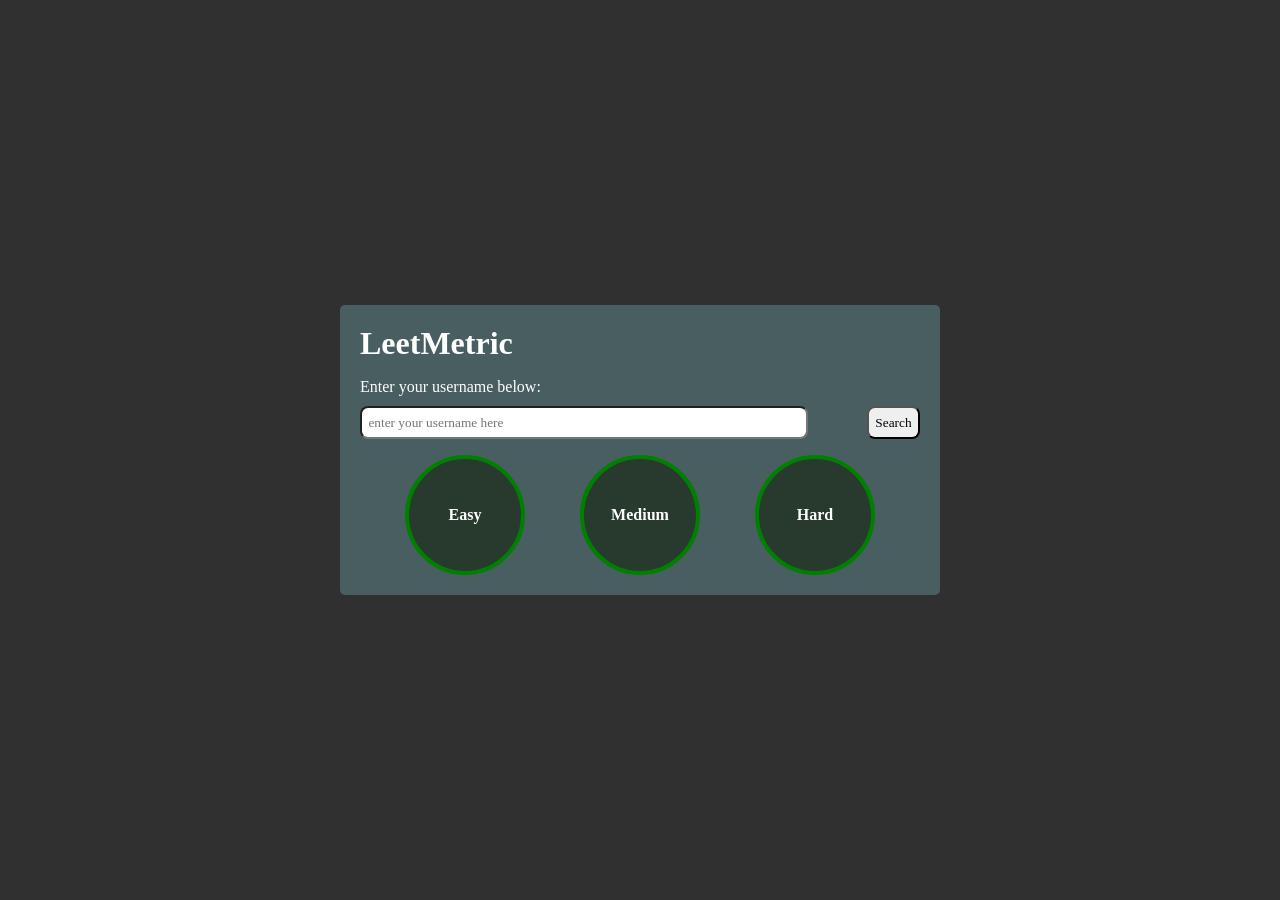
<file: Leetcode_Metrics/index.html>
<!doctype html>
<html lang="en">
  <head>
    <meta charset="UTF-8" />
    <meta name="viewport" content="width=device-width, initial-scale=1.0" />
    <title>Leetcode Metrics</title>
    <link rel="stylesheet" href="style.css" />
  </head>
  <body>
    <div class="container">
      <!-- heading -->
      <h1>LeetMetric</h1>
      <!-- user -->
      <div class="user-container">
        <p>Enter your username below:</p>
        <div class="user-input-container">
          <input
            type="text"
            placeholder="enter your username here"
            id="user-input"
          />
          <button id="search-btn">Search</button>
        </div>
      </div>
      <!-- stats -->
      <div class="stats-container">
        <div class="progress">
          <div class="progress-item">
            <div class="easy-progress circle">
              <span id="easy-label"> </span>
              Easy
            </div>
          </div>
          <div class="progress-item">
            <div class="medium-progress circle">
              <span id="medium-label"> </span>
              Medium
            </div>
          </div>
          <div class="progress-item">
            <div class="hard-progress circle">
              <span id="hard-label"> </span>
              Hard
            </div>
          </div>
        </div>
        <div class="stats-card">
          <!-- directly populate the card from the js code -->
        </div>
      </div>
    </div>

    <script src="script.js"></script>
  </body>
</html>
</file>
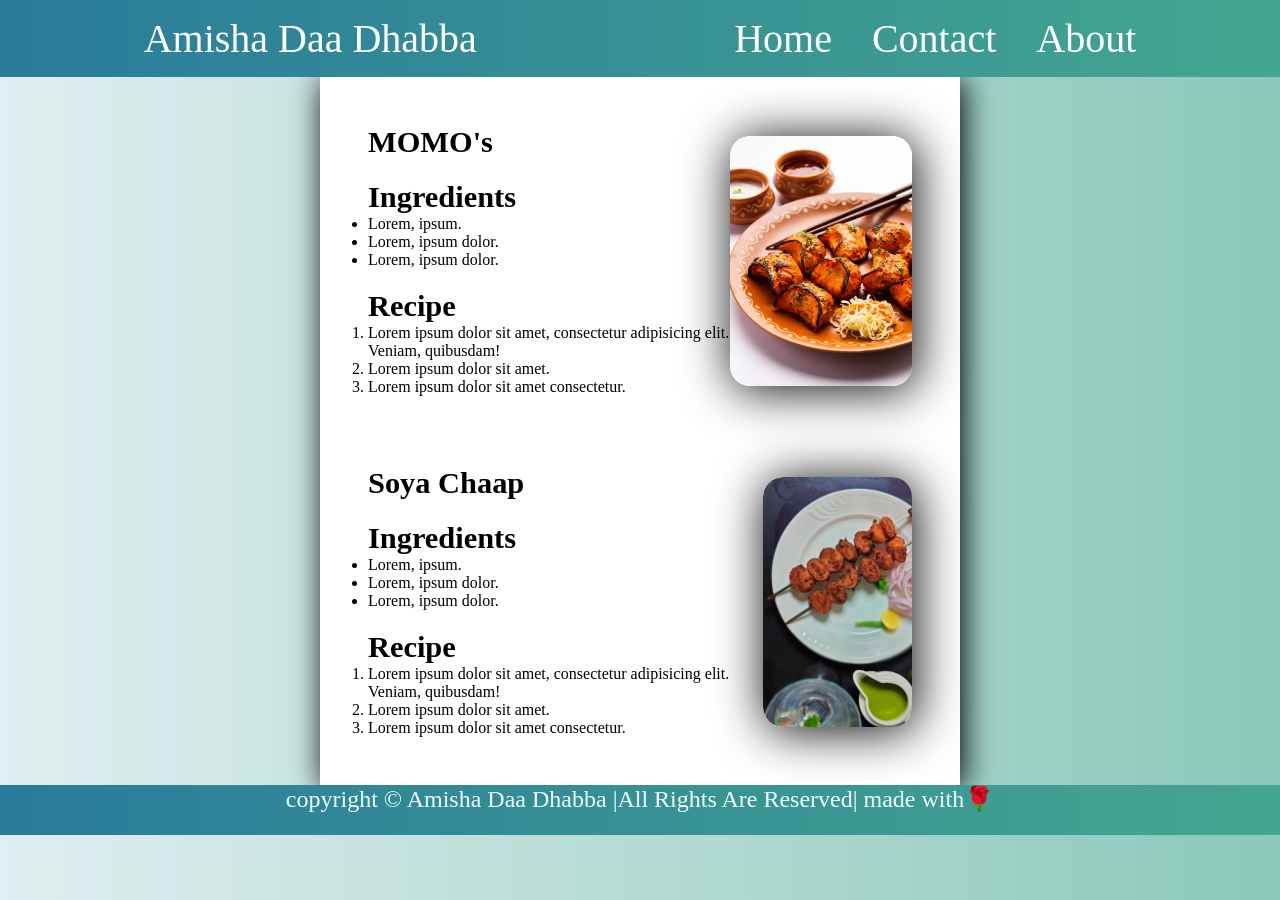
<file: recipe_website/index.html>
<!doctype html>
<html lang="en">
  <head>
    <meta charset="UTF-8" />
    <meta name="viewport" content="width=device-width, initial-scale=1.0" />
    <title>Amisha Daa Dhabba</title>
    <link rel="stylesheet" href="index.css" />
  </head>
  <body>
    <div class="container">
      <header>
        <div class="navContainer">
          <nav>
            <ul id="navList">
              <li><p id="navLogo">Amisha Daa Dhabba</p></li>
              <li>
                <div id="itemFlex">
                  <a href="#">Home</a>
                  <a href="#">Contact</a>
                  <a href="#">About</a>
                </div>
              </li>
            </ul>
          </nav>
        </div>
      </header>
      <main>
        <div class="contentBox">
          <!-- item 1 -->
          <section>
            <div class="item">
              <div class="leftBox">
                <!-- heading -->
                <h2>MOMO's</h2>
                <div>
                  <h2>Ingredients</h2>
                  <ul class="IngredientsBox">
                    <li>Lorem, ipsum.</li>
                    <li>Lorem, ipsum dolor.</li>
                    <li>Lorem, ipsum dolor.</li>
                  </ul>
                </div>
                <div>
                  <h2>Recipe</h2>
                  <ol class="RecipeBox">
                    <li>
                      Lorem ipsum dolor sit amet, consectetur adipisicing elit.
                      Veniam, quibusdam!
                    </li>
                    <li>Lorem ipsum dolor sit amet.</li>
                    <li>Lorem ipsum dolor sit amet consectetur.</li>
                  </ol>
                </div>
              </div>
              <div class="rightBox">
                <img src="images/Tandoori_Momos.avif" alt="pic">
                <div class="overlay">
                  <a href="">click here to Buy</a>
                </div>
              </div>
              

            </div>
          </section>

          <section>
            <div class="item">
              <div class="leftBox">
                <!-- heading -->
                <h2>Soya Chaap</h2>
                <div>
                  <h2>Ingredients</h2>
                  <ul>
                    <li>Lorem, ipsum.</li>
                    <li>Lorem, ipsum dolor.</li>
                    <li>Lorem, ipsum dolor.</li>
                  </ul>
                </div>
                <div>
                  <h2>Recipe</h2>
                  <ol>
                    <li>
                      Lorem ipsum dolor sit amet, consectetur adipisicing elit.
                      Veniam, quibusdam!
                    </li>
                    <li>Lorem ipsum dolor sit amet.</li>
                    <li>Lorem ipsum dolor sit amet consectetur.</li>
                  </ol>
                </div>
              </div>
              <div class="rightBox">
                <img src="images/soya chaap.jpg" alt="pic">
                 <div class="overlay">
                  <a href="">click here to Buy</a>
                </div>
              </div>
              

            </div>
          </section>
         
          
        </div>
      </main>
      <footer>
        <div class="footerBox">
          <p>
            copyright &copy; Amisha Daa Dhabba |All Rights Are Reserved| made
            with🌹
          </p>
        </div>
      </footer>
    </div>
  </body>
</html>
</file>
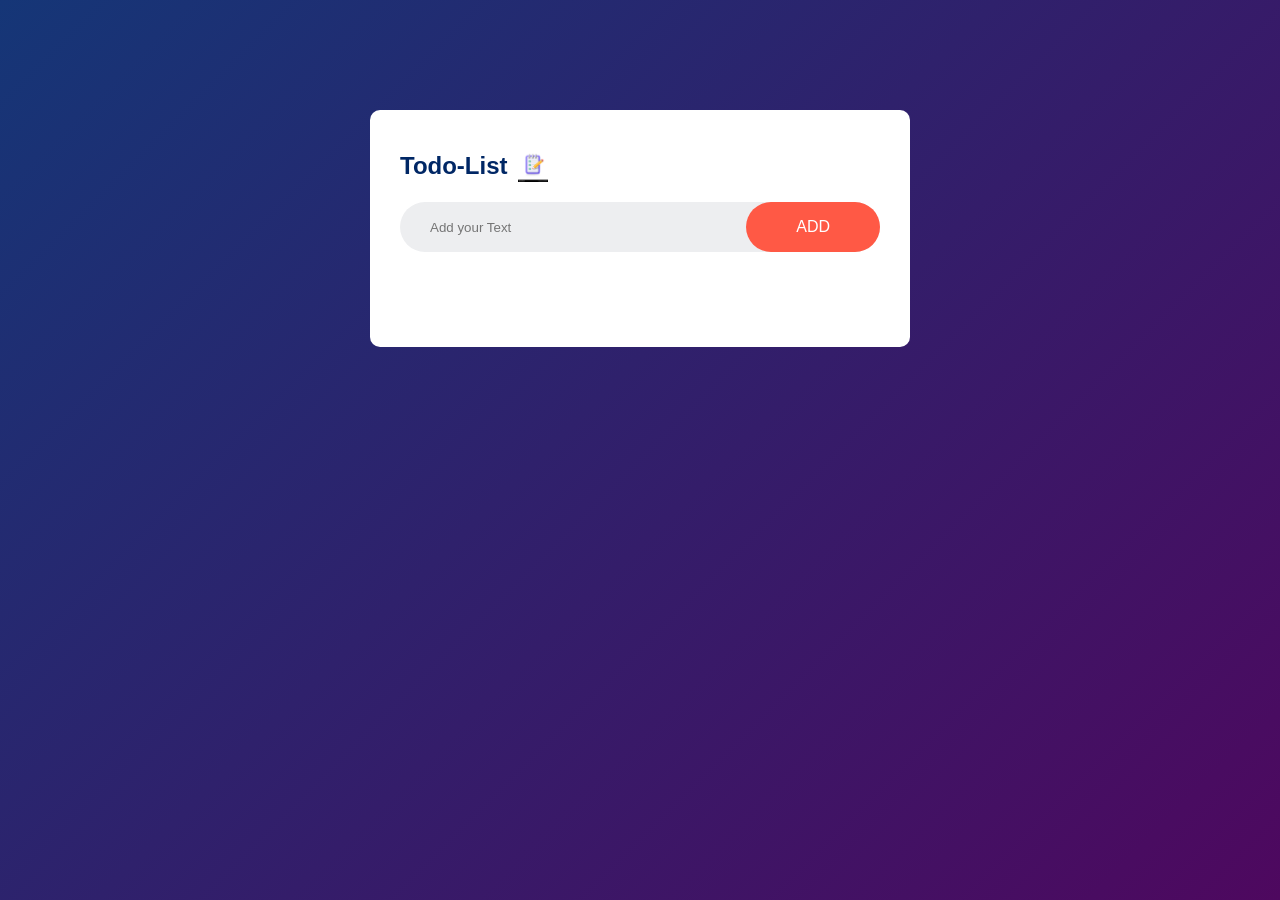
<file: Todo_list/index.html>
<!DOCTYPE html>
<html lang="en">
<head>
          <meta charset="UTF-8">
          <meta name="viewport" content="width=device-width, initial-scale=1.0">
          <title>Todo List</title>
          <link rel="stylesheet" href="index.css">
</head>
<body>
          <div class="container">
            <div class="todo-app">
            <h2>Todo-List <img src="images/to-do-list-icon-with-check-mark-notepad-checklist-vector-45067207.avif"></h2>
            <div class="row">
              <input type="text" id="input-box" placeholder="Add your Text">
              <button onclick="addTask()">ADD</button>
            </div> 
<ul id="list-container">
 <!-- <li class="checked">Task 1</li>
 <li class="checked">Task 2</li>
 <li class="checked">Task 3</li>
 <li class="checked">Task 4</li> -->
</ul>
          </div>
</div>

          
</body>
<script src="index.js"></script>
</html>
</file>
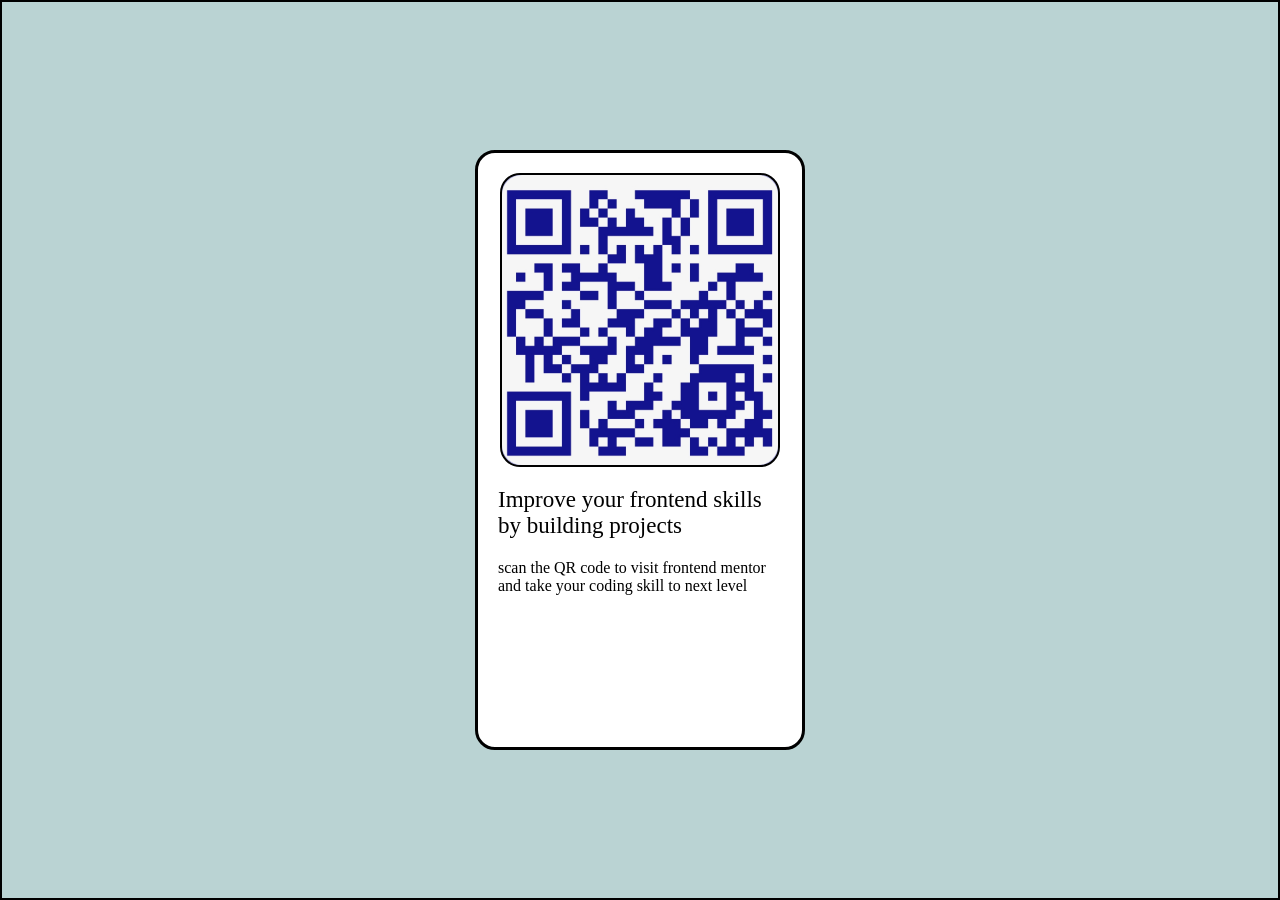
<file: card_websites/card1.html>
<!doctype html>
<html lang="en">
  <head>
    <meta charset="UTF-8" />
    <meta name="viewport" content="width=device-width, initial-scale=1.0" />
    <title>Cards</title>
    <link rel="stylesheet" href="card1.css" />
  </head>
  <body>
    <div class="container">
      <div class="main">
        <div class="scanner">
          <img src="images/qrcode.png" alt="QR code" />
        </div>
        <div class="para">
          <p>Improve your frontend skills by building projects</p>
        </div>
        <div class="content">
          <p>
            scan the QR code to visit frontend mentor and take your coding skill
            to next level
          </p>
        </div>
      </div>
    </div>
  </body>
</html>
</file>
<file: Leetcode_Metrics/style.css>
*{
          margin: 0;
          padding: 0;
          box-sizing: border-box;
          font-family: 'Times New Roman', Times, serif;

}
body{
          background-color: rgba(16, 16, 16, 0.861);
          color: white;
          height: 100vh;
          display: flex;
          justify-content: center;
          align-items: center;
          
}
.container{
          display: flex;
          flex-direction: column;
          gap:1rem;
          background-color: rgba(143, 225, 230, 0.263);
          padding: 20px;
          width: 50%;
          max-width: 600px;
          border-radius: 5px

}

.user-container{
          display: flex;
          flex-direction: column;
          gap: 10px;
          justify-content: center;
          
}
.user-input-container{
          display: flex;
          justify-content: space-between;
}
#user-input{
          width:80%;
          padding:0.4rem;
          border-radius: 0.5rem;
}
#search-btn{
border-radius: 0.5rem;
padding: 0.4rem;

}
.circle{

          flex-direction: column;

          width: 120px;
          height: 120px;
          border: 4px solid green;
          border-radius: 50%;
          position: relative;
          display: flex;
          align-items: center;
          justify-content: center;
          font-size: 16px;
          columns: white;
          font-weight: 700;
          background: conic-gradient(#2995fd var(--progress-degree,0%),#283a2e 0%);

}
.circle-span{
          position: relative;
          z-index: 2;
}
.progress{
          display: flex;
          flex-direction: row;
          justify-content: space-evenly;
          flex-wrap: wrap;
          gap:10px;
}
</file>
<file: recipe_website/index.css>
*{
          margin: 0;
          padding: 0;
          box-sizing: border-box;
}


#navList{
          list-style: none;
          font-size: 2.5rem;
          display: flex;
          justify-content: space-around;
        padding: 15px;
          width: 100%;

}
.container{
         min-height: 100vh;
          width: 100%;
          overflow-x: hidden;
          background: #dfeef0;
background: linear-gradient(90deg, rgba(223, 238, 240, 1) 0%, rgba(67, 166, 143, 0.62) 100%, rgba(76, 158, 114, 1) 94%, rgba(237, 221, 83, 1) 42%);
          
}
.navContainer{
          width: 100%;
background: #2A7B9B;
background: -webkit-linear-gradient(90deg, rgba(42, 123, 155, 1) 0%, rgba(67, 166, 143, 1) 100%, rgba(76, 158, 114, 1) 27%, rgba(237, 221, 83, 1) 100%);
background: -moz-linear-gradient(90deg, rgba(42, 123, 155, 1) 0%, rgba(67, 166, 143, 1) 100%, rgba(76, 158, 114, 1) 27%, rgba(237, 221, 83, 1) 100%);
background: linear-gradient(90deg, rgba(42, 123, 155, 1) 0%, rgba(67, 166, 143, 1) 100%, rgba(76, 158, 114, 1) 27%, rgba(237, 221, 83, 1) 100%);
filter: progid:DXImageTransform.Microsoft.gradient(startColorstr="#2A7B9B", endColorstr="#EDDD53", GradientType=1);
          min-height: 50px;
          display: flex;
          justify-content: center;
          align-items: center;
          position: relative;
}
#navLogo{
          font-size: 2.5rem;
          color:white ;
}
nav{
          width: 100%;
          
          

}
a{
          text-decoration: none;
           color:white ;
}
#itemFlex{
          display: flex;
          gap: 40px;
}
.footerBox{
width: 100%;
background: #2A7B9B;
background: -webkit-linear-gradient(90deg, rgba(42, 123, 155, 1) 0%, rgba(67, 166, 143, 1) 100%, rgba(76, 158, 114, 1) 27%, rgba(237, 221, 83, 1) 100%);
background: -moz-linear-gradient(90deg, rgba(42, 123, 155, 1) 0%, rgba(67, 166, 143, 1) 100%, rgba(76, 158, 114, 1) 27%, rgba(237, 221, 83, 1) 100%);
background: linear-gradient(90deg, rgba(42, 123, 155, 1) 0%, rgba(67, 166, 143, 1) 100%, rgba(76, 158, 114, 1) 27%, rgba(237, 221, 83, 1) 100%);
filter: progid:DXImageTransform.Microsoft.gradient(startColorstr="#2A7B9B", endColorstr="#EDDD53", GradientType=1);
          min-height: 50px;
          text-align: center;
          color: azure;
          font-size: 1.5rem;
}
.contentBox{
          width: 50%;
          margin: auto;
          /* border: 1px solid black; */
          background-color: white;
          display: flex;
          flex-direction: column;
          gap: 70px;
          padding: 3rem;
          box-shadow: 3px 3px 30px black;
}
.item
{
         
          display: flex;
         justify-content: space-around;
          align-items: center;
}
.rightBox{
          position: relative;
          overflow: hidden;
          transition: all 0.3s linear 0s;
          box-shadow: 3px 3px 50px black;
          border-radius: 20px;
          font-size: 0;
           
}
.rightBox img{
          height: 250px;
          border-radius: 20px;
          display: block;
}
.rightBox:hover{
          transform: scale(1.1);
          transition: all 0.6s 0s;

}
.rightBox .overlay
{
          position: absolute;
          top :0;
          left: 0;
          height: 100%;
          width: 100%;
          background-color: rgba(58, 56, 56, 0.767);
          display: flex;
          align-items: center;
          justify-content: center;
          border-radius:20px ;
          opacity: 0;
          transition: all 0.2s linear 0s;

}
.rightBox:hover .overlay{
          opacity: 1;
}
.rightBox .overlay a{
          color: white;
          font-size: 1.2rem;

}
.leftBox{
          display: flex;
          flex-direction: column;
          gap: 20px;
          
}
.leftBox h2{
          font-size: 1.9rem ;
}

.RecipeBox{
          font-size: 1rem;

}
</file>
<file: Todo_list/index.css>
*{
          margin: 0;
          padding: 0;
          font-family: 'popins',sans-serif;
          box-sizing:border-box ;
}
.container{
          width: 100%;
          min-height: 100vh;
          background: linear-gradient(135deg,#153677,#4e085f);
          padding: 10px;


}
.todo-app{
          width: 100%;
          max-width: 540px;
          background: #fff;
          margin: 100px auto 20px;
          padding: 40px 30px 70px;
          border-radius: 10px;

}
.todo-app h2{
          color: #002765;
          display: flex;
          align-items: center;
          margin-bottom: 20px;

}
.todo-app h2 img{
          width: 30px;
          margin-left: 10px;

}
.row{
          display: flex;
          align-items: center;
          justify-content: space-between;
          background: #edeef0;
          border-radius: 30px;
          padding-left: 20px;
          margin-bottom: 25px;
}
input{
          flex: 1;
          border: none;
          outline: none;
          background: transparent;
          padding: 10px;

}
button{
          border: none;
          outline: none;
          padding: 16px 50px;
          background: #ff5945;
          color: #fff;
          font-size: 16px;
          cursor: pointer;
          border-radius: 40px;
}
ul li{
          list-style: none;
          font-size: 17px;
          padding: 12px 8px 12px 50px;
          user-select: none;
          cursor: pointer;
          position: relative;
}
ul li::before{
          content: '';
          position: absolute;
          height: 28px ;
          width: 28px;
          border-radius:  50%;
          background-image:url(images/unchecked.png) ;
          background-size: cover;
          background-position: center;
          top: 12px;
          left: 8px;
}
ul li.checked{
 color: #555;
 text-decoration: line-through;

}
ul li.checked::before{
          background-image:url(images/checked.png) ;
}
 ul li span{
          position: absolute;
          right: 0;
          top:5px;
          width: 40px;
          height: 40px;
          font-size: 22px;
          color: #555;
          line-height: 40px;
          text-align: center;
          border-radius: 50%;


 }
 ul li span:hover{
          background: #edeef0;


 }
</file>
<file: card_websites/card1.css>
*{
          margin: 0;
          padding:0;
          box-sizing: border-box;
}
.container{
          height: 100vh;
          width: 100%;
          background-color: rgb(186, 211, 211);
          border: 2px solid black;
     display: flex;
          justify-content: center;
          align-items: center;

}
.main{
          background-color:white;

          
         border: 3px solid black;

        height: 67%;
        width: 330px;
         
        
         border-radius: 20px;
         display: flex;
         flex-direction: column;
           padding: 20px;
          align-items: center; 
}     
.scanner{
  border: 2px solid black;
  border-radius: 20px;
 transition: all 0.3s linear 0s;
 background-color: rgb(169, 169, 218);
}    
.scanner img{
          height: 290px;
          display: block;
          border-radius: 20px;
}
.scanner :hover{
         
           transform: scale(1.1);
          transition: all 0.6s 0s;
}
.para{
          font-size: 23px;
          font-weight: 20px;
          margin-top: 20px;

}
.content{
          font-weight: 20px; 
          margin-top: 20px;

}
</file>
